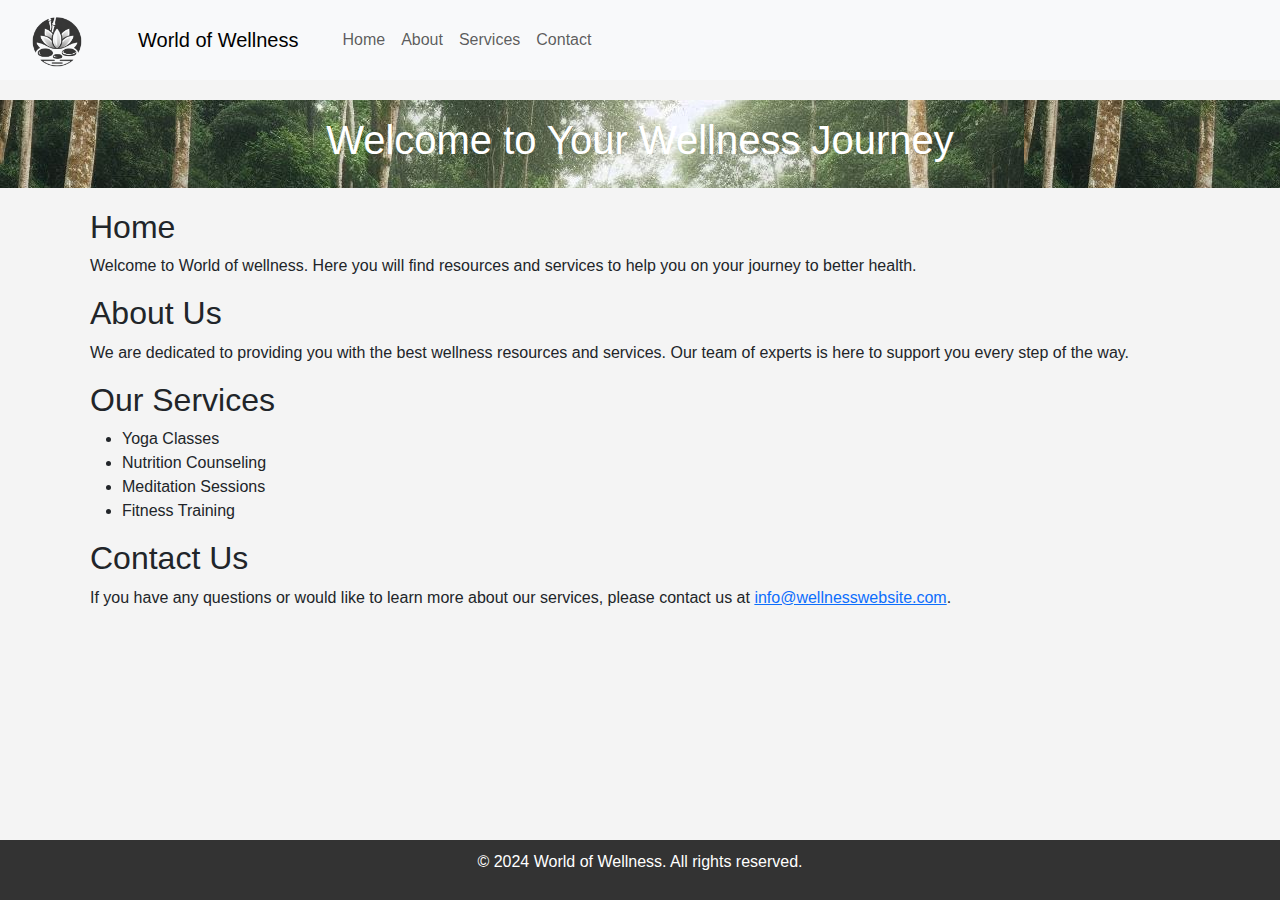
<file: index.html>
<!DOCTYPE html>
<html lang="en">
  <head>
    <meta charset="UTF-8" />
    <meta name="viewport" content="width=device-width, initial-scale=1.0" />
    <title>World of Wellness</title>
    <link
      href="https://cdn.jsdelivr.net/npm/bootstrap@5.3.3/dist/css/bootstrap.min.css"
      rel="stylesheet"
      integrity="sha384-QWTKZyjpPEjISv5WaRU9OFeRpok6YctnYmDr5pNlyT2bRjXh0JMhjY6hW+ALEwIH"
      crossorigin="anonymous"
    />

    <link rel="stylesheet" href="assets/css/style.css" />

    <style></style>
  </head>
  <body>
    <nav class="navbar navbar-expand-lg navbar-light bg-light">
      <div class="container-fluid">
        <a class="navbar-brand" href="#">
          <img
            src="assets/images/logo.png"
            alt="World of Wellness Logo"
            width="50"
            height="50"
            class="d-inline-block align-text-top"
          />
        </a>
        <a class="navbar-brand" href="#">World of Wellness</a>
        <button
          class="navbar-toggler"
          type="button"
          data-bs-toggle="collapse"
          data-bs-target="#navbarNav"
          aria-controls="navbarNav"
          aria-expanded="false"
          aria-label="Toggle navigation"
        >
          <span class="navbar-toggler-icon"></span>
        </button>
        <div class="collapse navbar-collapse" id="navbarNav">
          <ul class="navbar-nav">
            <li class="nav-item">
              <a class="nav-link" href="#home">Home</a>
            </li>
            <li class="nav-item">
              <a class="nav-link" href="#about">About</a>
            </li>
            <li class="nav-item">
              <a class="nav-link" href="services.html">Services</a>
            </li>
            <li class="nav-item">
              <a class="nav-link" href="#contact">Contact</a>
            </li>
          </ul>
        </div>
      </div>
    </nav>
    <header class="container-fluid" id="welcome">
      <h1>Welcome to Your Wellness Journey</h1>
    </header>
    <div class="container">
      <section id="home">
        <h2>Home</h2>
        <p>
          Welcome to World of wellness. Here you will find resources and
          services to help you on your journey to better health.
        </p>
      </section>
      <section id="about">
        <h2>About Us</h2>
        <p>
          We are dedicated to providing you with the best wellness resources and
          services. Our team of experts is here to support you every step of the
          way.
        </p>
      </section>
      <section id="services">
        <h2>Our Services</h2>
        <ul>
          <li>Yoga Classes</li>
          <li>Nutrition Counseling</li>
          <li>Meditation Sessions</li>
          <li>Fitness Training</li>
        </ul>
      </section>
      <section id="contact">
        <h2>Contact Us</h2>
        <p>
          If you have any questions or would like to learn more about our
          services, please contact us at
          <a href="mailto:info@wellnesswebsite.com">info@wellnesswebsite.com</a
          >.
        </p>
      </section>
    </div>
    <footer>
      <p>&copy; 2024 World of Wellness. All rights reserved.</p>
    </footer>
    <script
      src="https://cdn.jsdelivr.net/npm/bootstrap@5.3.3/dist/js/bootstrap.bundle.min.js"
      integrity="sha384-YvpcrYf0tY3lHB60NNkmXc5s9fDVZLESaAA55NDzOxhy9GkcIdslK1eN7N6jIeHz"
      crossorigin="anonymous"
    ></script>
  </body>
</html>
</file>
<file: assets/css/style.css>
body {
    font-family: Arial, sans-serif;
    margin: 0;
    padding: 0;
    background-color: #f4f4f4;
}
header {
    background-color: hsl(122, 50%, 21%);
    color: white;
    padding: 1em 0;
    text-align: center;
}
nav {
    display: flex;
    justify-content: center;
    background-color: #333;
}
nav a {
    color: white;
    padding: 14px 20px;
    text-decoration: none;
    text-align: center;
}
nav a:hover {
    background-color: #ddd;
    color: black;
}
.container {
    padding: 20px;
}
footer {
    background-color: #333;
    color: white;
    text-align: center;
    padding: 10px 0;
    position: fixed;
    width: 100%;
    bottom: 0;
}

#welcome {
    text-align: center;
    margin-top: 20px;
    background-image: url("../images/a rustic natural spa.png");
}
</file>
